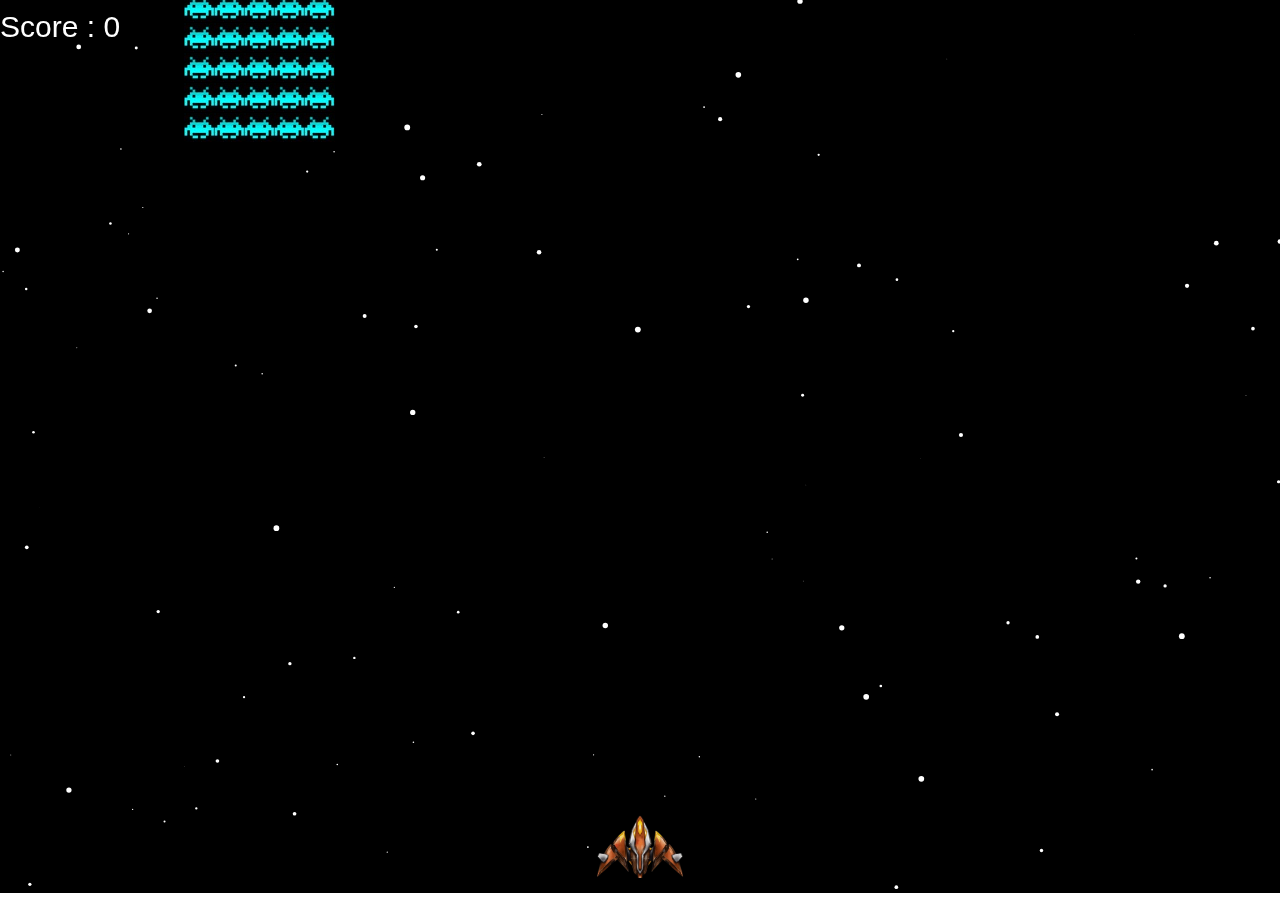
<file: game.html>
<!DOCTYPE html>
<html lang="en">
<head>
    <meta charset="UTF-8">
    <meta name="viewport" content="width=device-width, initial-scale=1.0">
    <title>Space Invader</title>  
    <style>
        body{
            margin :0;
            overflow: hidden;
        }
    
    </style>
</head>
<body>
    <p
    style="position:absolute; z-index :10; color:white; left:20x; top:10px; margin:0; font-family: sans-serif;
    font-size: 30px;">
        <span> Score :</span> <span id="scoreEl">0</span>
    </p>
    
   
    <canvas id="canvas" width="1700" height="679" style="overflow:hidden;margin-top: -7px;"></canvas>
    <script src="javascript.js"></script>
</body>
</html>
</file>
